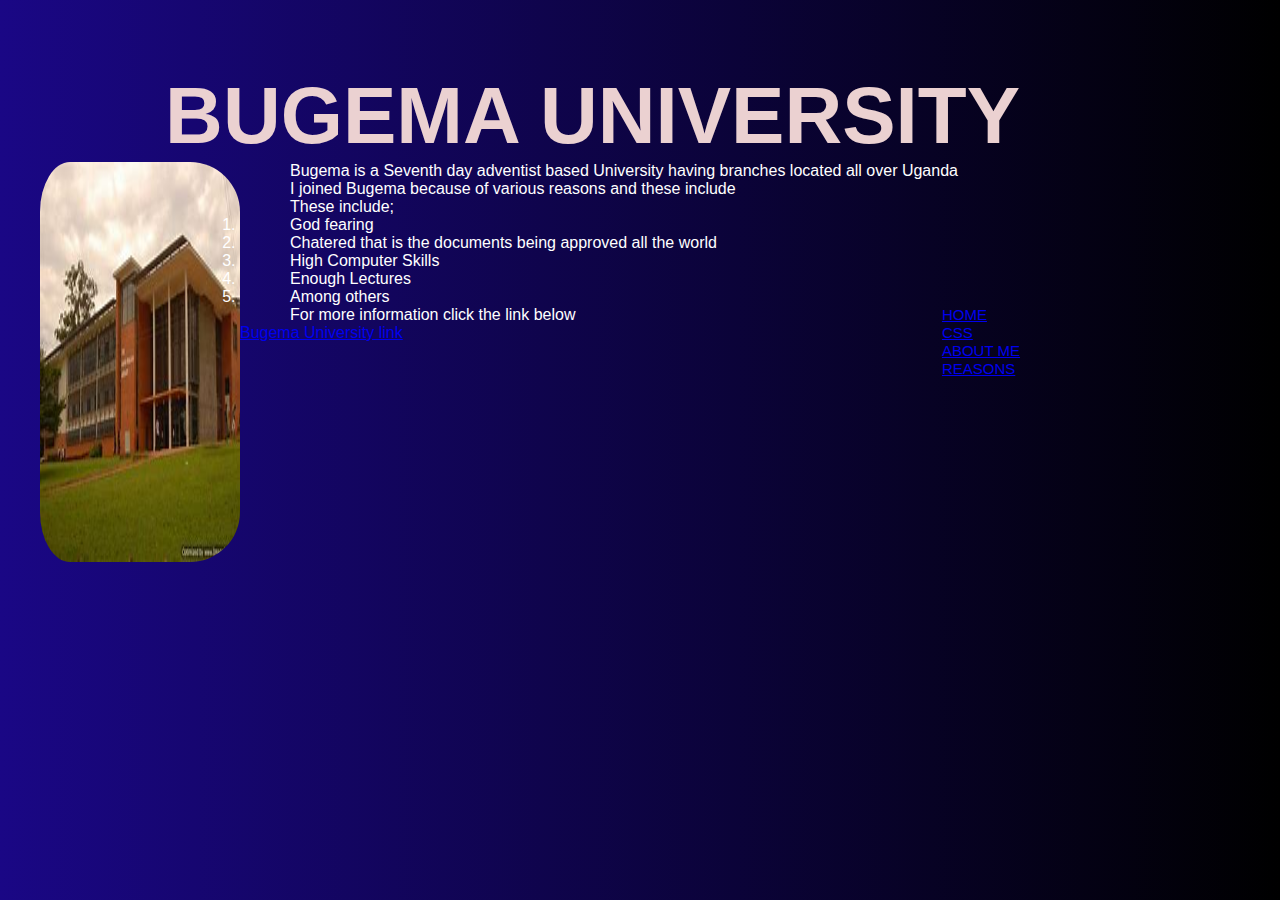
<file: NIYIMPA SAMSON/index.html>
<!DOCTYPE html>
<html lang="en">
<head>
    <meta charset="UTF-8">
    <meta http-equiv="X-UA-Compatible" content="IE=edge">
    <meta name="viewport" content="width=device-width, initial-scale=1.0">
    <title>About Bugema</title>
    <link rel="stylesheet" href="style.css">
</head>
<body>
   
    <h2 style="padding-top: 50px;">BUGEMA UNIVERSITY</h2>
   
                  <img src="./media/OIP.jpg" width="200" height="400">

    <P>Bugema is a Seventh day adventist based University having branches located all over Uganda</P>
    <p>I joined Bugema because of various reasons and these include</p>
    <p>These include;</p>
    <ol>
    <li>God fearing</li>
    <li>Chatered that is the documents being approved all the world</li>
    <li>High Computer Skills</li>
    <li>Enough Lectures</li>
    <li>Among others</li>
    <p></p>
</ol>

    <ul>
        <li><a href="index.html">HOME </a></li>
        <li><a href="css.html">  CSS</a></li>
        <li><a href="aboutme.html"> ABOUT ME </a></li>
        <li><a href="reasons.html"> REASONS </a></li>
    </ul>
            
   <P>For more information click the link below</P>
     <a href="https://bugemauniv.ac.ug/">Bugema University link</a></p>

</body>
</html>
</file>
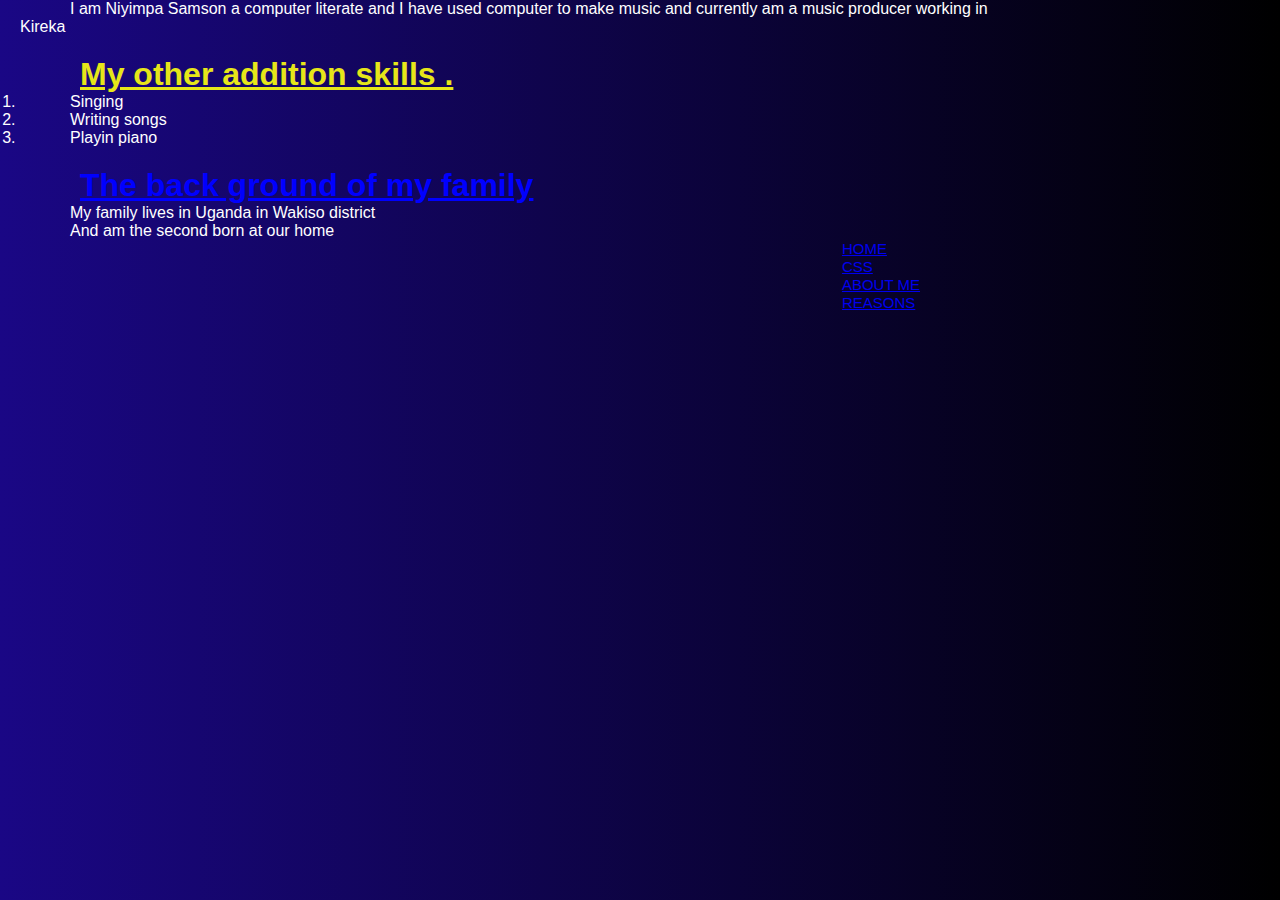
<file: NIYIMPA SAMSON/aboutme.html>
<!DOCTYPE html>
<html lang="en">
<head>
    <meta charset="UTF-8">
    <meta http-equiv="X-UA-Compatible" content="IE=edge">
    <meta name="viewport" content="width=device-width, initial-scale=1.0">
    <title>aboutme</title>
    <link rel="stylesheet" href="style.css">
</head>
<body>
    <p> I am Niyimpa Samson a computer literate and I have used computer to make music and currently
        am a music producer working in Kireka </p> 
   
   <h1 style="color:rgb(230, 230, 25);"> My other addition skills  .</h1>
   
   <ol>
     <li>  Singing </li>
     <li> Writing songs </li>
     <li> Playin piano </li>
   <h1 style="color:blue;">The back ground of my family </h1>
   
       <p> My family  lives in Uganda in Wakiso district</p>    
       <P>And am the second born at our home  </P>
       <ul>
        <li><a href="index.html">HOME </a></li>
        <li><a href="css.html">  CSS</a></li>
        <li><a href="aboutme.html"> ABOUT ME </a></li>
        <li><a href="reasons.html"> REASONS </a></li>
    </ul>
   
   
</body>
</html>
</file>
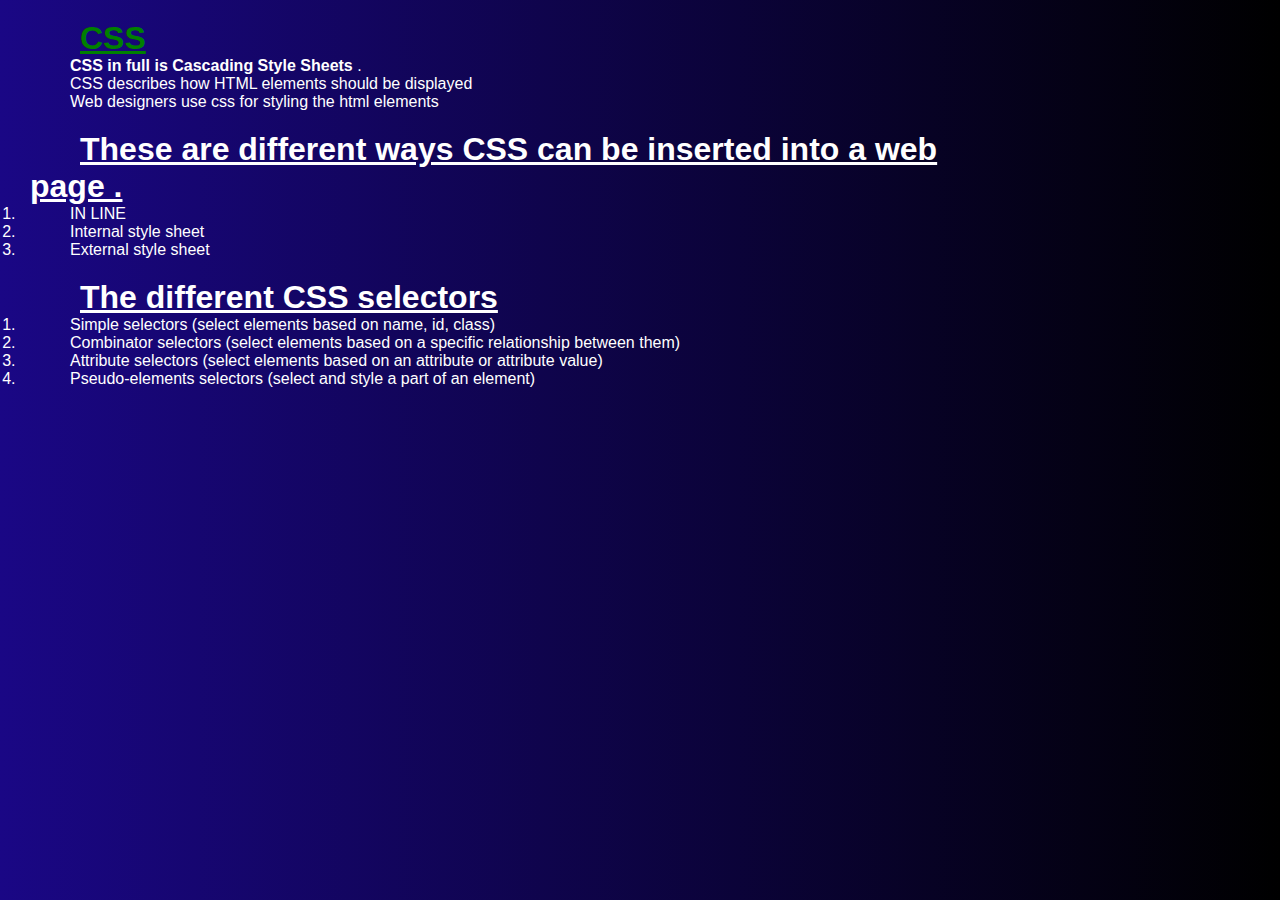
<file: NIYIMPA SAMSON/css.html>
<!DOCTYPE html>
<html lang="en">
<head>
    <meta charset="UTF-8">
    <meta http-equiv="X-UA-Compatible" content="IE=edge">
    <meta name="viewport" content="width=device-width, initial-scale=1.0">
    <title>css</title>
    <link rel="stylesheet" href="style.css">
</head>
<body>
    <h1 style="color: green;">CSS </strong></h1>
    <p>  <strong>CSS in full is Cascading Style Sheets </strong>  .</p> 
    
    <p>CSS describes how HTML elements should be displayed</p>
    <p>Web designers  use  css   for  styling the html elements</p>  


<h1> These are different ways CSS can be inserted into a web page .</h1>
<ol>
  <li> IN LINE  </li>
  <li> Internal style sheet</li>
  <li> External style sheet</li>
<h1>The different CSS selectors</h1>
<ol>
    <li> Simple selectors (select elements based on name, id, class)</li>
    <li>Combinator selectors (select elements based on a specific relationship between them)</li>
    <li>Attribute selectors (select elements based on an attribute or attribute value)</li>
    <li>Pseudo-elements selectors (select and style a part of an element)</li>
</ol>
</body>
</html>
</file>
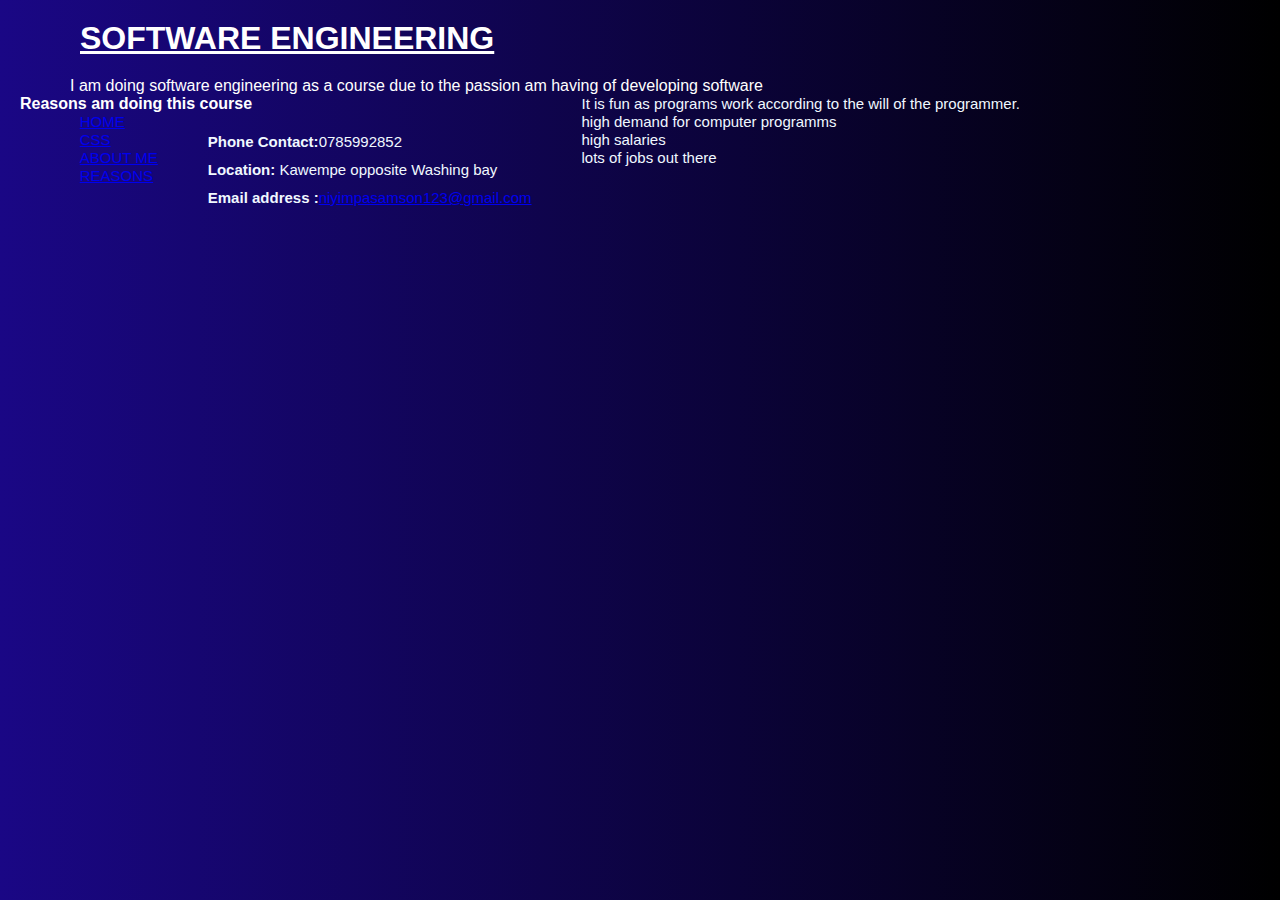
<file: NIYIMPA SAMSON/reasons.html>
<!DOCTYPE html>
<html lang="en">
<head>
    <meta charset="UTF-8">
    <meta http-equiv="X-UA-Compatible" content="IE=edge">
    <meta name="viewport" content="width=device-width, initial-scale=1.0">
    <title>reasons for the course</title>
    <link rel="stylesheet" href="style.css">
</head>
<body>
    <h1><strong>SOFTWARE ENGINEERING </strong></h1>
    <p style="padding-top: 20px;">I am doing  software engineering as a course due to the passion am having of developing software </p>
    <strong>Reasons am doing this course</strong>
      <ul>
        <li>It is fun as programs work according to the will of the programmer.
        <li> high demand for computer programms </li>
        <li> high salaries </li>
        <li> lots of jobs out there </li>
    </ul>  
    <ul style="padding-top: 20px;">
        <li><strong>Phone Contact:</strong>0785992852</li>

        <li style="padding-top: 10px;"><strong>Location:</strong> Kawempe opposite Washing bay</li>
        <li style="padding-top: 10px;"><strong>Email address :</strong><a href="niyimpasamson123@gmail.com">niyimpasamson123@gmail.com</a></li>
       </ul>
    <ul>
        <li><a href="index.html">HOME </a></li>
        <li><a href="css.html">  CSS</a></li>
        <li><a href="aboutme.html"> ABOUT ME </a></li>
        <li><a href="reasons.html"> REASONS </a></li>
    </ul>
</body>
</html>
</file>
<file: NIYIMPA SAMSON/style.css>
*{
    margin: 0;
    padding: 0;
}
body{
   text-indent: 50px;
    font-family:sans-serif;
}

 ul li  {
    
    color: white;
    font-size: 15px;
   text-decoration: none;
    list-style: none;
    padding-bottom: 1px;
}
h2{
    text-align: left;
    color: rgb(235, 209, 209);
    text-align: end;
    font-size: 80px;
    margin-top: 2%;
    float: right;
}
body{
  background:linear-gradient(to left,rgb(0, 0, 0),#1a0785);
   
 margin-left: 20px;
   width: 1000px;
    height:100vh;
    color: white;

}
ul li a:hover{
    color:rgb(194, 11, 11);
    font-size: 15.9px;
    font-weight: bolder;
}
img{
    padding-left: 20px;
    border-radius: 10px;
}

.box-area{
    position: absolute;
    top: 0;
    left: 0;
    width: 100%;
    height: 100%;
    overflow: hidden;
}
h1{
    text-decoration: underline;
    padding-top: 20px;
   padding-left: 10px;
}


{
    padding-left: 40px;
    padding-top: 20px;
  }
  ul{
    float: inline-end;
  }
  img{
    float: left;
    margin-left: 0px;
  }
  
  
  .other{
    display: flex;
    flex-direction: row;
    flex-wrap: wrap;
    justify-content: flex-start;
}
.other div {
    padding-left: 20px;
    margin: 50px;
}
.sidetext{
  float: left;
}
.two{
  display: flex;
  flex-direction: row;
  flex-wrap: wrap;
  justify-content: flex-start;
}
.two div{
  padding-left: 20px;
  margin: 50px;
  
}

img{
  border-radius: 50px;
}
ul li{
  font-weight: 100%;
  list-style: none;
  color: aliceblue;
}

 ul li :hover{
  font-size: 18px;
}


ol li{
    padding-right: 100px;
}
</file>
